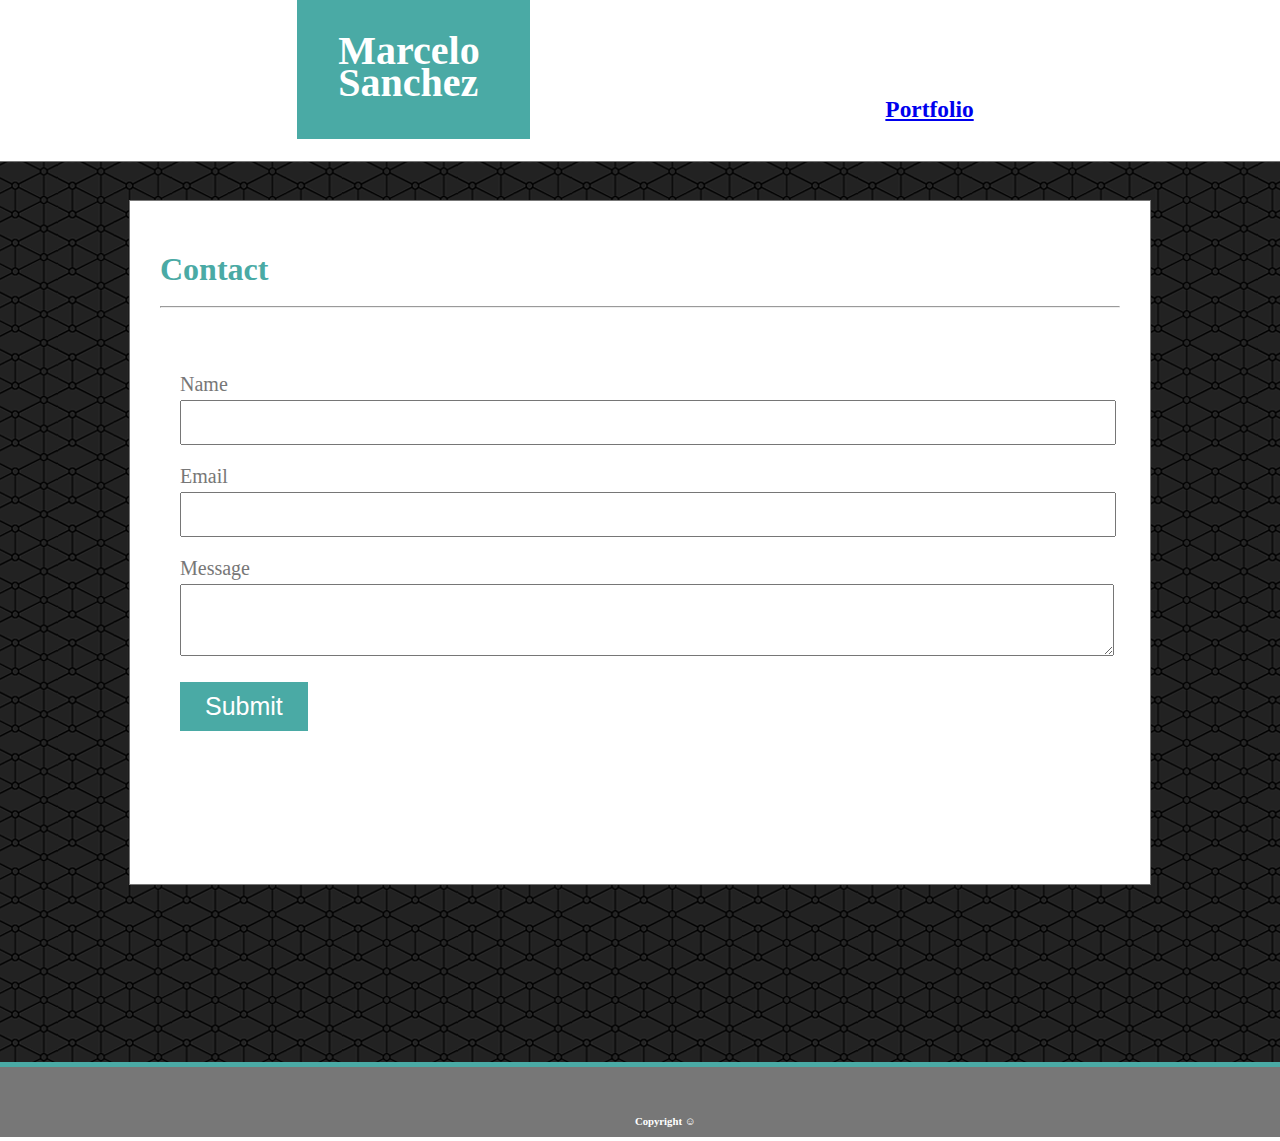
<file: contact.html>
<!DOCTYPE html>
<html>

<head>
    <title>My Profile</title>
    <link rel="stylesheet" type="text/css" href="assets/css/style_contact.css">
</head>

<body>
    <div class="header">
        <div id="name">
            <h1>Marcelo Sanchez</h1>
        </div>
        <div id="list">
            <a href="portfolio.html">
                <h3>Portfolio</h3>
            </a>
        </div>
    </div>

    <div class="section">
        <div id="title">
            <h1>Contact</h1>
            <hr>
            <br>
            <form class="first-form">
                <div class="form-group">
                    <label>Name </label>
                    <input type="text" name="name">
                </div>
                <div class="form-group">
                    <label>Email </label>
                    <input type="text" name="email">
                </div>
                <div class="form-group">
                    <label>Message </label>
                    <textarea name="message"></textarea>
                </div>
                <input class="button" type="submit" value="Submit" name="">

        </div>
        </form>
    </div>
    </div>


    <div class="footer">
        <footer>
            <div id="copyright">
                <h6>Copyright ☺</h6>
            </div>
        </footer>
    </div>
</body>

</html>
</file>
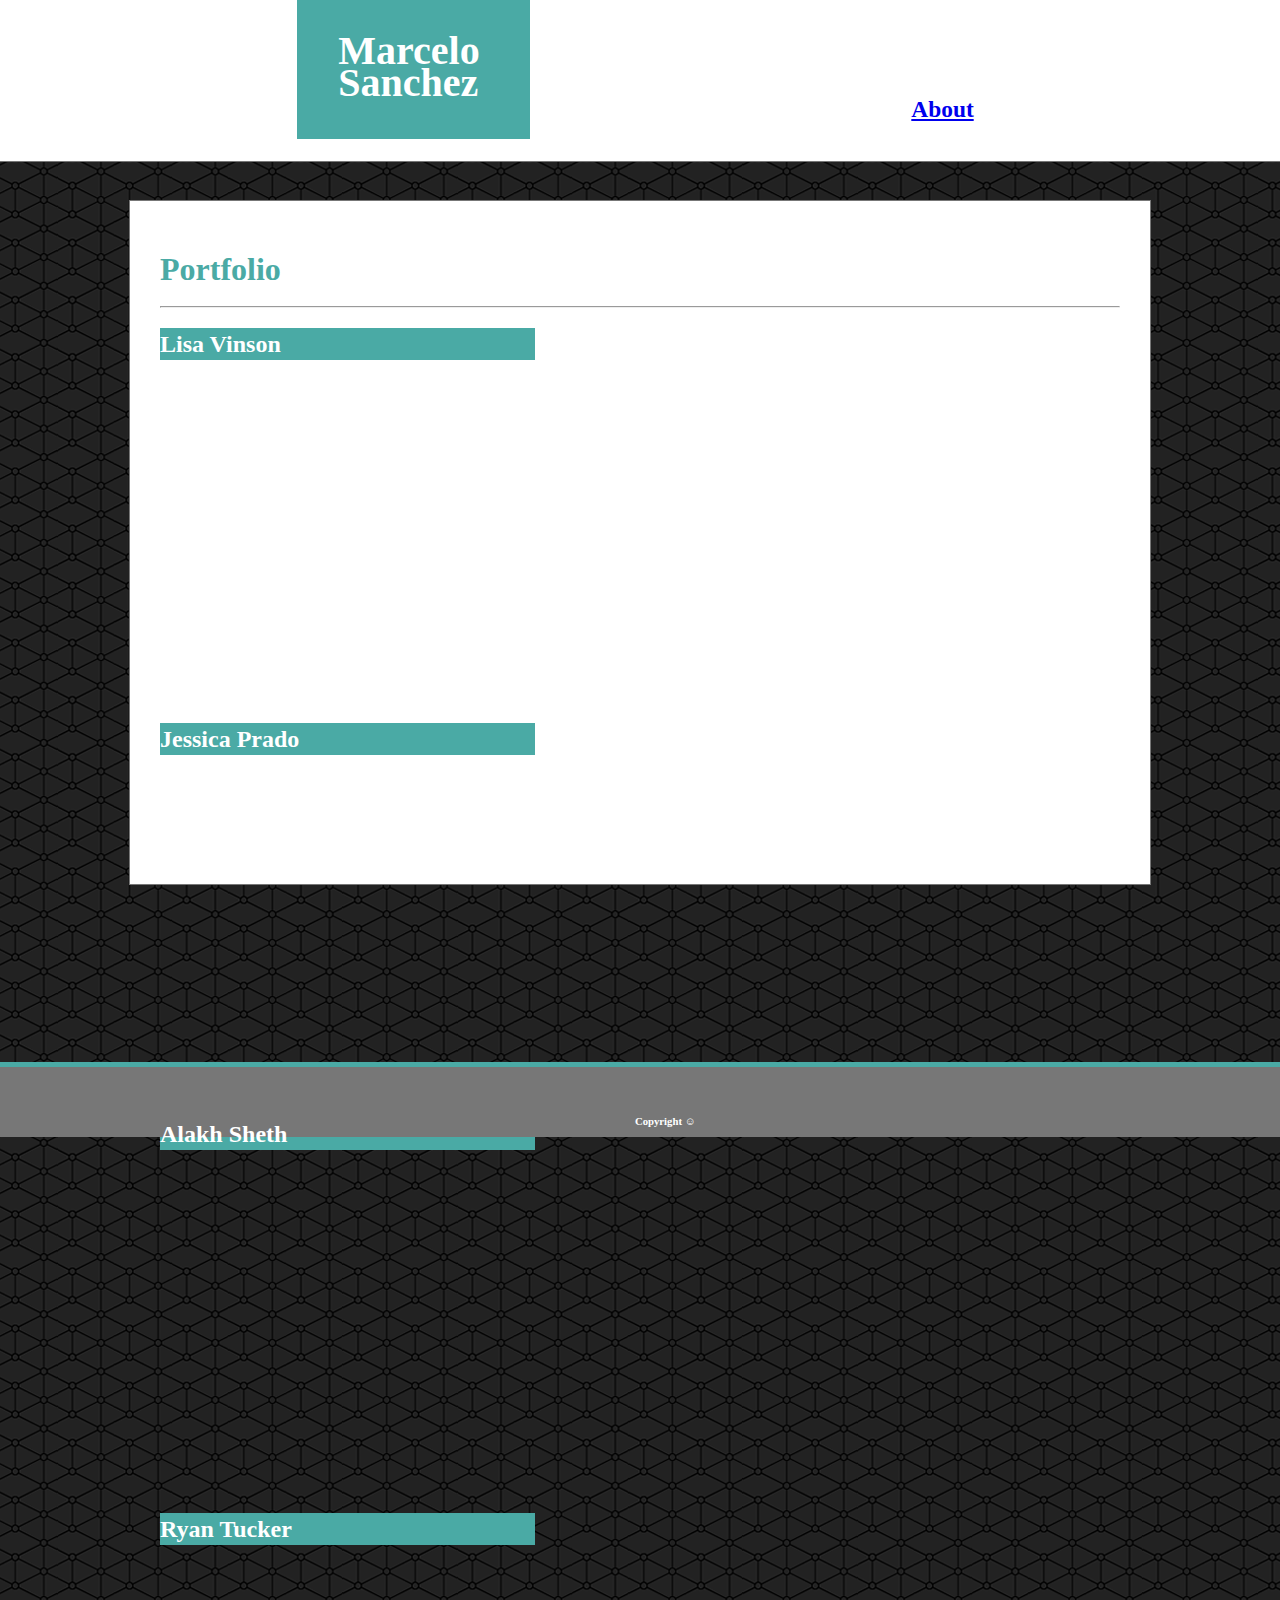
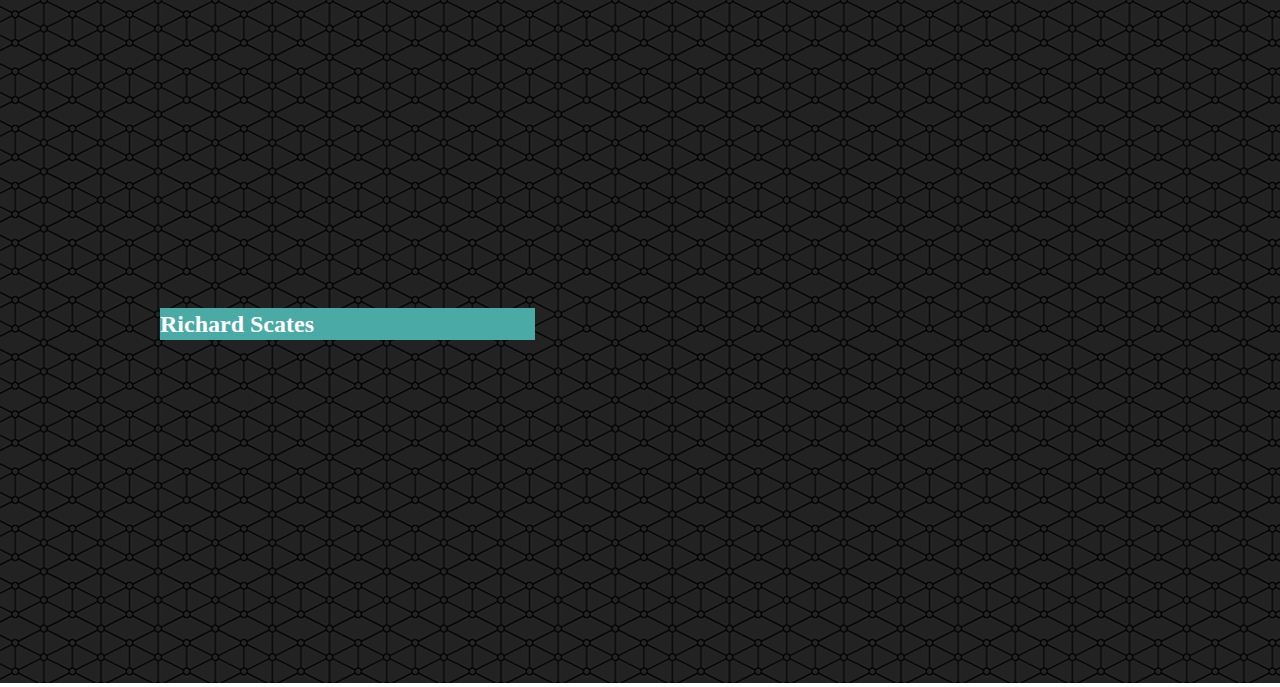
<file: portfolio.html>
<!DOCTYPE html>
<html>

<head>
    <title>My Profile</title>
    <link rel="stylesheet" type="text/css" href="assets/css/style_portfolio.css">
</head>

<body>
    <div class="header">
        <div id="name">
            <h1>Marcelo Sanchez</h1>
        </div>
        <div id="list">
            <a href="index.html">
                <h3>About</h3>
            </a>
        </div>
    </div>

    </hr>


    <div class="section">
        <div id="title">
            <h1>Portfolio</h1>


            <hr>

            <div class="boxA">
                <div id="text">
                    <h2>Lisa Vinson</h2>
                </div>
            </div>
            <div class="boxB">
                <div id="text">
                    <h2>Jessica Prado</h2>
                </div>
            </div>
            <div class="boxC">
                <div id="text">
                    <h2>Alakh Sheth</h2>
                </div>
            </div>
            <div class="boxD">
                <div id="text">
                    <h2>Ryan Tucker</h2>
                </div>
            </div>
            <div class="boxE">
                <div id="text">
                    <h2>Richard Scates</h2>
                </div>
            </div>
        </div>
    </div>
    <div class="footer">
        <footer>
            <div id="copyright">
                <h6>Copyright ☺</h6>
            </div>

        </footer>
    </div>
</body>

</html>
</file>
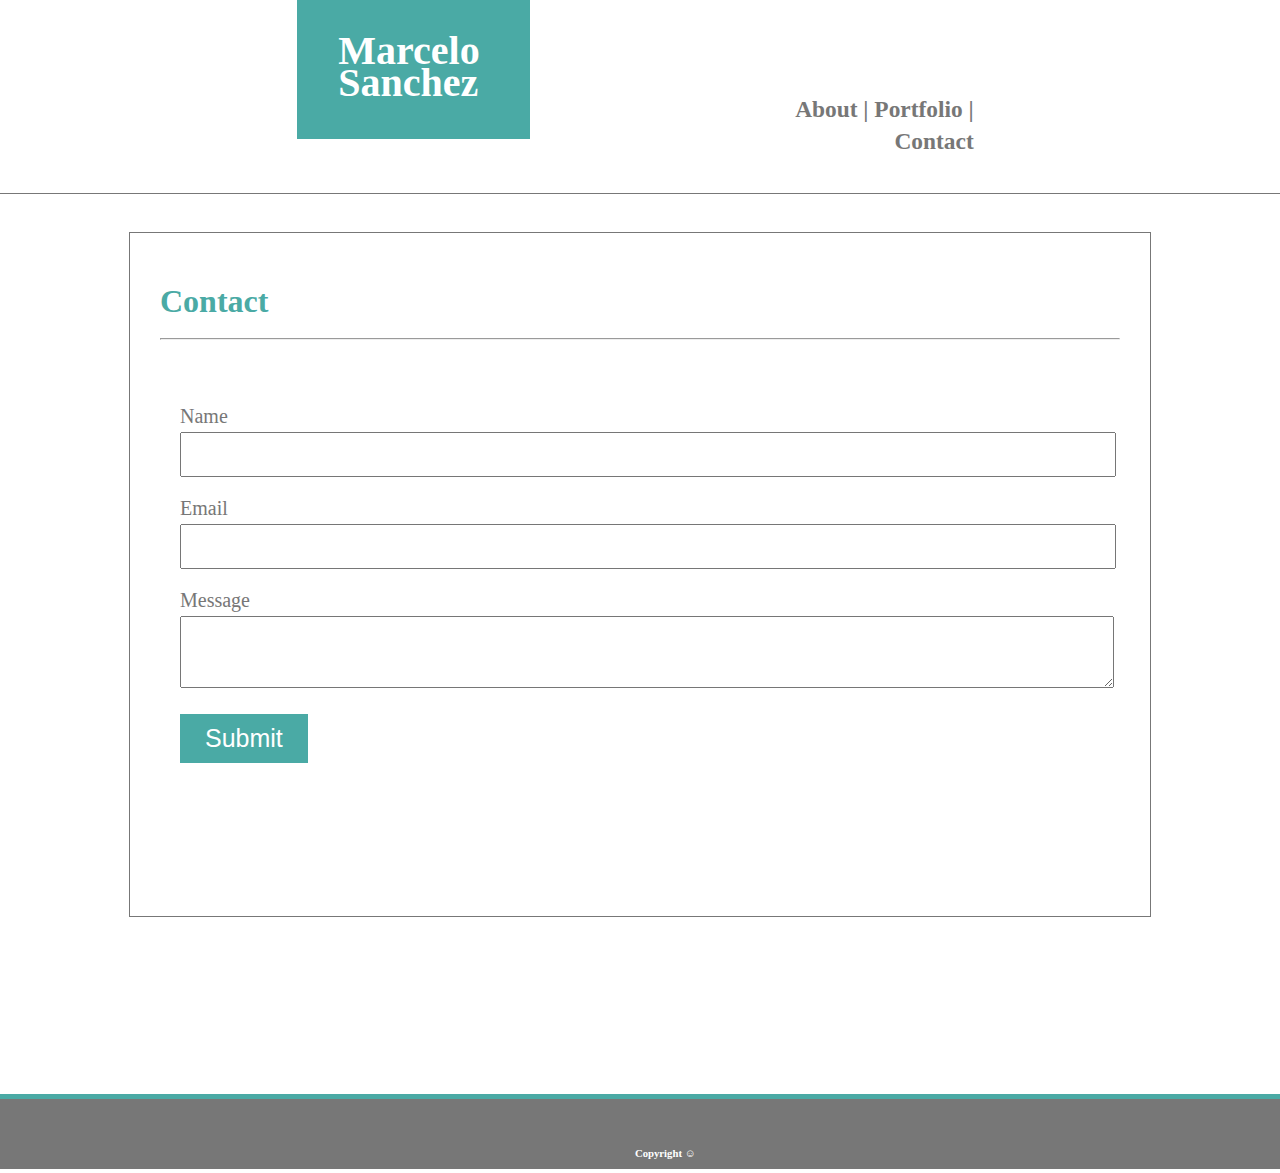
<file: Contact/contact.html>
<!DOCTYPE html>
<html>
    <head>
        <title>My Profile</title>
        <link rel="stylesheet" type="text/css" href="style.css">
    </head>
    <body>
        <div class= "header">
            <div id="name">
                <h1>Marcelo Sanchez</h1>
            </div>
            <div id="list">
                <h3>About | Portfolio | Contact</h3>
            </div>
        </div>

        <div class="section">
            <div id="title">
                <h1>Contact</h1>
            <hr>
        <br>
    <form class="first-form">
        <div class="form-group">
            <label>Name </label>
            <input type="text" name="name">
        </div>
        <div class="form-group">
                <label>Email </label>
                <input type="text" name="email">
        </div>
        <div class="form-group">
                <label>Message </label>
                <textarea name="message"></textarea>
        </div>
        <input class="button" type="submit" value="Submit" name="">

        </div>
                </form>
            </div>
        </div>
                
           
        <div class="footer">
            <footer>
                <div id="copyright">
                    <h6>Copyright ☺</h6>
                </div>  
            </footer>
        </div>
    </body>
</html>
</file>
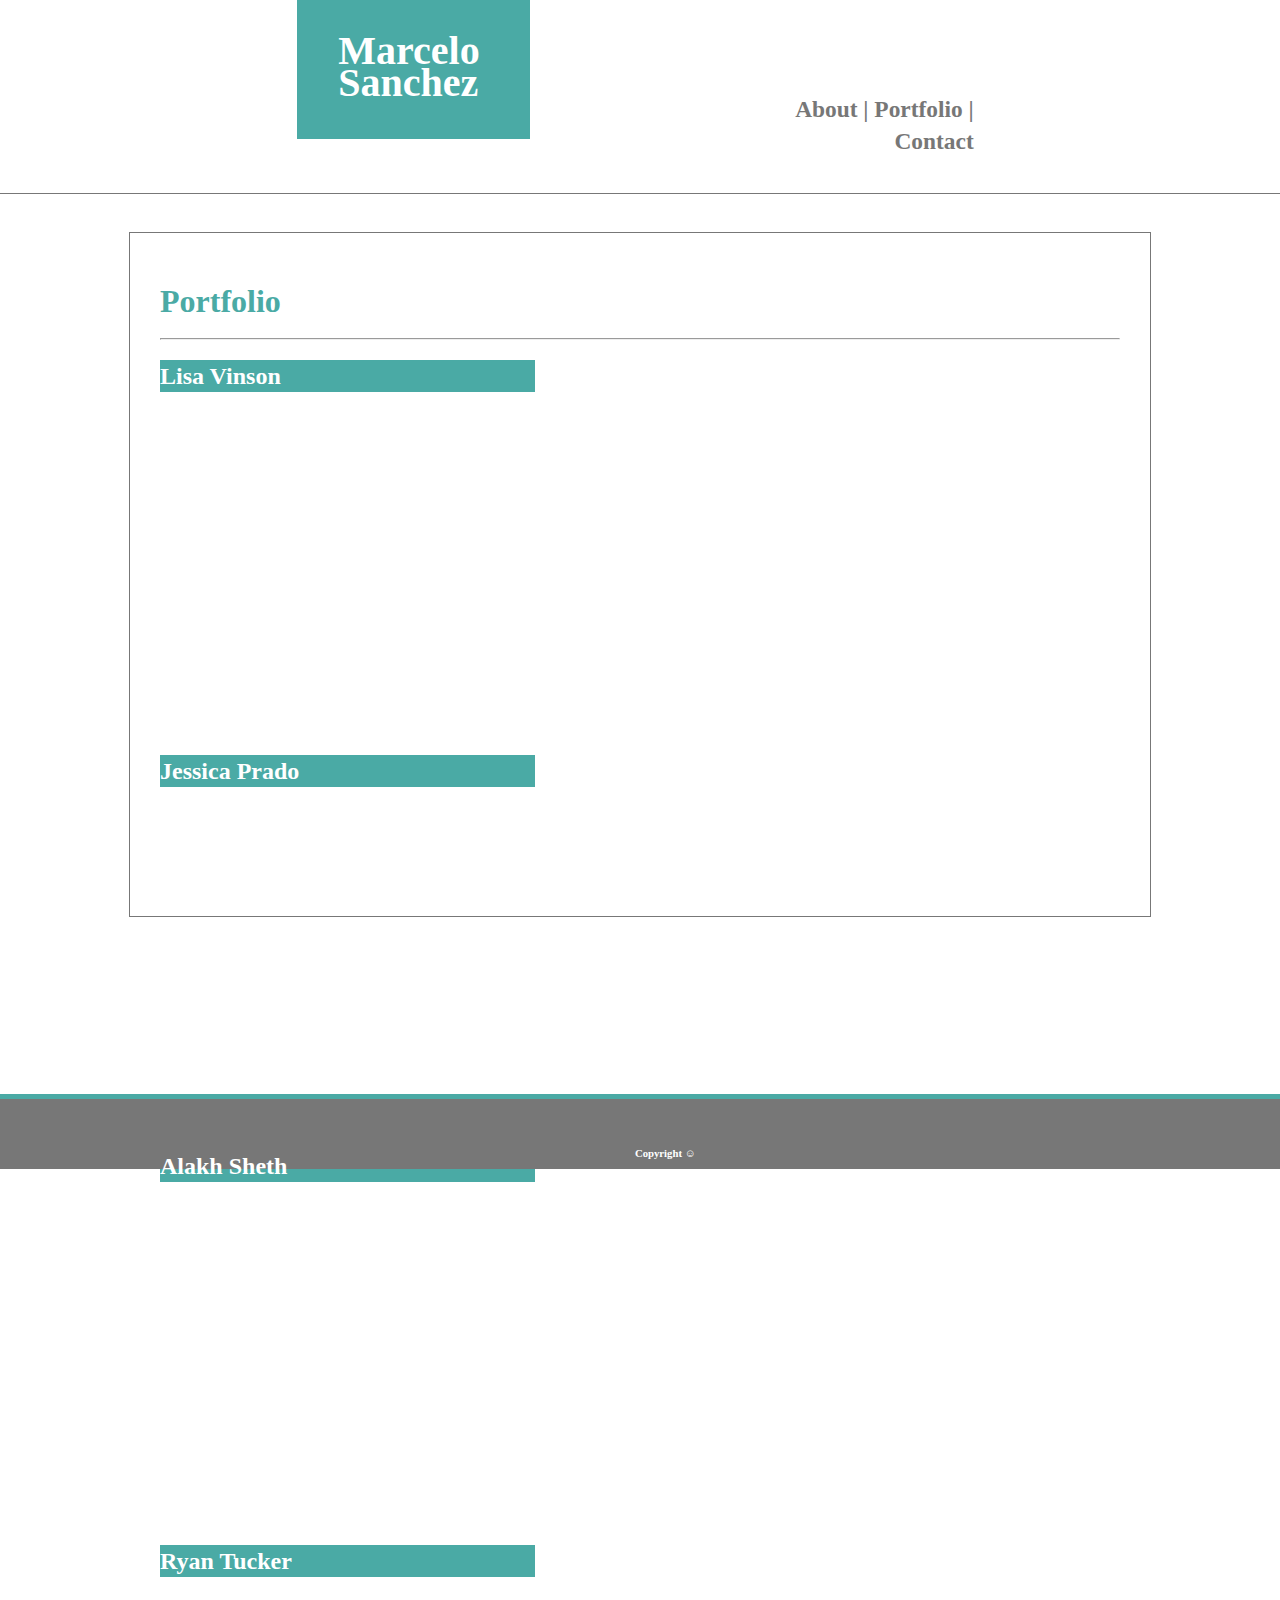
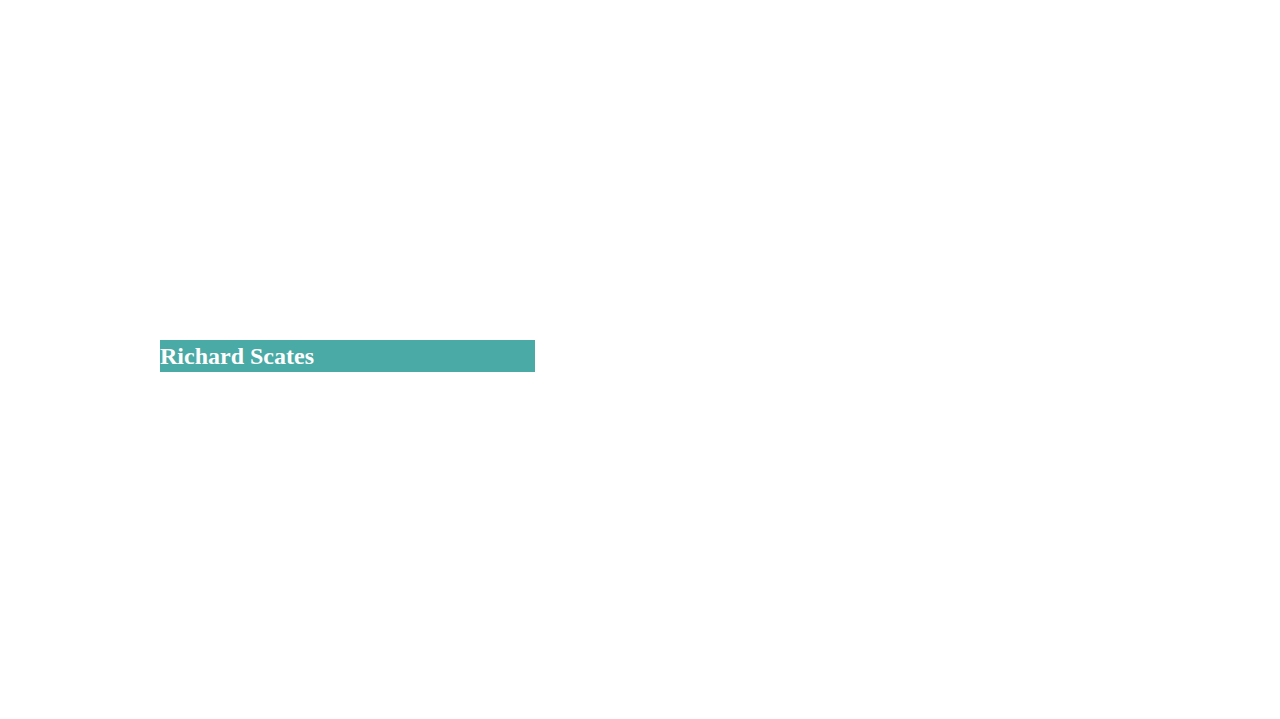
<file: Portfolio/portfolio.html>
<!DOCTYPE html>
<html>
    <head>
        <title>My Profile</title>
        <link rel="stylesheet" type="text/css" href="style.css">
    </head>
    <body>
        <div class= "header">
            <div id="name">
                <h1>Marcelo Sanchez</h1>
            </div>
            <div id="list">
                <h3>About | Portfolio | Contact</h3>
            </div>
        </div>
        
    </hr>
            

        <div class="section">
            <div id="title">
                <h1>Portfolio</h1>
            

                <hr>
            
            <div class="boxA"> 
                <div id="text">
                    <h2>Lisa Vinson</h2>
                </div>
            </div>
            <div class="boxB">
                <div id="text">
                    <h2>Jessica Prado</h2>
                </div>
            </div>
            <div class="boxC">
                <div id="text">
                    <h2>Alakh Sheth</h2>
                </div>
            </div>
            <div class="boxD">
                <div id="text">
                    <h2>Ryan Tucker</h2>
                </div>
            </div>
            <div class="boxE">
                <div id="text">
                    <h2>Richard Scates</h2>
                </div>
            </div>
            </div> 
        </div>
        <div class="footer">
            <footer>
                <div id="copyright">
                    <h6>Copyright ☺</h6>
                </div>
             
            </footer>
        </div>
    </body>
</html>
</file>
<file: assets/css/style_contact.css>
body {

    line-height: 2em;
    background-image: url(../images/connectwork.png);
 
 }
 #list:hover {
 
    color: white;

 }

 .header {
 
 background-color: white;
 font-size: 20px;
 padding-top: 1%;
 padding-bottom: 1%;
 margin-bottom: 3%;
 margin-right: -5%;
 margin-left: -5%;
 margin-top: -1%;
 border-bottom: .5px #777 solid
 
 }
 
 #name {
 
    background-color: #4aaaa5;
    width: 150px;
    color: #fff;
    margin-left: 25.3%;
    margin-top: -1%;
    margin-bottom: 1.4%;
    padding-bottom: 1%;
    padding-top: 1%;
    padding-left: 3%;
    padding-right: 3%;
 
  }
  
 #list {
 
 background-color: white;
 text-align: right;
 margin-left: 61%;
 margin-right: 26%;
 margin-top: -5%;
 color: #777;
 
 }
 
 .section {
 
    border: 10px;
    height: 400px;
    background-color: white;
    width: 960px;
    margin: auto;
    padding: 30px;
    padding-bottom: 20%;
    border: 0.5px #777 solid;
    
 }
 
 #title {
 
    font-family: "Georgia", "Times", "Times New Roman", "serif";
    color: #4aaaa5
    
 }

 label {

    color: #777;
    font-size: 20px;
 }

 .first-form {

    padding: 20px;

 }

 .form-group {

    padding-bottom: 15px;

 }

 .first-form label {

    display: block;

 }

 .first-form input[type="text"], .first-form textarea {

    padding: 6px;
    font-size: 25px;
    width: 100%;


 }

 .first-form input[type="submit"] {

    background-color: #4aaaa5;
    color: white;
    padding: 10px 25px;
    font-size: 25px;
    border: none;

 }

 .footer {
 
    background-color: #777;
    text-align: center;
    margin-top: 14%;
    margin-left: -1%;
    margin-right: -5%;
    margin-bottom: -5%;
    padding-top: 1%;
    border-top: 5px #4aaaa5 solid;
    
 }
 
 #copyright {
 
    background-color: #777;
    color: white;
 
 }
</file>
<file: assets/css/style_portfolio.css>
body {

    line-height: 2em;
    background-image: url(../images/connectwork.png);
 
 }
 #list:hover {
 
    color: white
 }
 .header {
 
 background-color: white;
 font-size: 20px;
 padding-top: 1%;
 padding-bottom: 1%;
 margin-bottom: 3%;
 margin-right: -5%;
 margin-left: -5%;
 margin-top: -1%;
 border-bottom: .5px #777 solid
 
 }
 
 #name {
 
    background-color: #4aaaa5;
    width: 150px;
    color: #fff;
    margin-left: 25.3%;
    margin-top: -1%;
    margin-bottom: 1.4%;
    padding-bottom: 1%;
    padding-top: 1%;
    padding-left: 3%;
    padding-right: 3%;
 
  }
  
 #list {
 
 background-color: white;
 text-align: right;
 margin-left: 61%;
 margin-right: 26%;
 margin-top: -5%;
 color: #777;
 
 }
 
 .section {
 
    border: 10px;
    height: 400px;
    background-color: white;
    width: 960px;
    margin: auto;
    padding: 30px;
    padding-bottom: 20%;
    border: 0.5px #777 solid;
    
 }

 .boxA {

    background-image: url("https://ddragon.leagueoflegends.com/cdn/9.11.1/img/champion/Bard.png");
    height: 375px;
    width: 375px;
 }

 .boxB {

    background-image: url("https://ddragon.leagueoflegends.com/cdn/9.11.1/img/champion/Kaisa.png");
    height: 375px;
    width: 375px;
 }

 .boxC {

    background-image: url("https://ddragon.leagueoflegends.com/cdn/9.11.1/img/champion/Pyke.png");
    height: 375px;
    width: 375px;
 }

 .boxD {

    background-image: url("https://ddragon.leagueoflegends.com/cdn/9.11.1/img/champion/Yorick.png");
    height: 375px;
    width: 375px;
 }

 .boxE {

    background-image: url("https://ddragon.leagueoflegends.com/cdn/9.11.1/img/champion/Maokai.png");
    height: 375px;
    width: 375px;
 }
 
 #text {

    background-color: #4aaaa5;
    color: #fff;

 }


 #title {
 
    font-family: "Georgia", "Times", "Times New Roman", "serif";
    color: #4aaaa5
    
 }

 .footer {
 
    background-color: #777;
    text-align: center;
    margin-top: 14%;
    margin-left: -1%;
    margin-right: -5%;
    margin-bottom: -5%;
    padding-top: 1%;
    border-top: 5px #4aaaa5 solid;
    
 }
 
 #copyright {
 
    background-color: #777;
    color: white;
 
 }
</file>
<file: Contact/style.css>
body {

    line-height: 2em;
    background-image: url("file:///C:/Users/adm/Desktop/Basic-Portfolio/assets/images/connectwork.png");
 
 }
 #list:hover {
 
    color: white
 }
 .header {
 
 background-color: white;
 font-size: 20px;
 padding-top: 1%;
 padding-bottom: 1%;
 margin-bottom: 3%;
 margin-right: -5%;
 margin-left: -5%;
 margin-top: -1%;
 border-bottom: .5px #777 solid
 
 }
 
 #name {
 
    background-color: #4aaaa5;
    width: 150px;
    color: #fff;
    margin-left: 25.3%;
    margin-top: -1%;
    margin-bottom: 1.4%;
    padding-bottom: 1%;
    padding-top: 1%;
    padding-left: 3%;
    padding-right: 3%;
 
  }
  
 #list {
 
 background-color: white;
 text-align: right;
 margin-left: 61%;
 margin-right: 26%;
 margin-top: -5%;
 color: #777;
 
 }
 
 .section {
 
    border: 10px;
    height: 400px;
    background-color: white;
    width: 960px;
    margin: auto;
    padding: 30px;
    padding-bottom: 20%;
    border: 0.5px #777 solid;
    
 }
 
 #title {
 
    font-family: "Georgia", "Times", "Times New Roman", "serif";
    color: #4aaaa5
    
 }

 label {

    color: #777;
    font-size: 20px;
 }

 .first-form {

    padding: 20px;

 }

 .form-group {

    padding-bottom: 15px;

 }

 .first-form label {

    display: block;

 }

 .first-form input[type="text"], .first-form textarea {

    padding: 6px;
    font-size: 25px;
    width: 100%;


 }

 .first-form input[type="submit"] {

    background-color: #4aaaa5;
    color: white;
    padding: 10px 25px;
    font-size: 25px;
    border: none;

 }

 .footer {
 
    background-color: #777;
    text-align: center;
    margin-top: 14%;
    margin-left: -1%;
    margin-right: -5%;
    margin-bottom: -5%;
    padding-top: 1%;
    border-top: 5px #4aaaa5 solid;
    
 }
 
 #copyright {
 
    background-color: #777;
    color: white;
 
 }
</file>
<file: Portfolio/style.css>
body {

    line-height: 2em;
    background-image: url("file:///C:/Users/adm/Desktop/Basic-Portfolio/assets/images/connectwork.png");
 
 }
 #list:hover {
 
    color: white
 }
 .header {
 
 background-color: white;
 font-size: 20px;
 padding-top: 1%;
 padding-bottom: 1%;
 margin-bottom: 3%;
 margin-right: -5%;
 margin-left: -5%;
 margin-top: -1%;
 border-bottom: .5px #777 solid
 
 }
 
 #name {
 
    background-color: #4aaaa5;
    width: 150px;
    color: #fff;
    margin-left: 25.3%;
    margin-top: -1%;
    margin-bottom: 1.4%;
    padding-bottom: 1%;
    padding-top: 1%;
    padding-left: 3%;
    padding-right: 3%;
 
  }
  
 #list {
 
 background-color: white;
 text-align: right;
 margin-left: 61%;
 margin-right: 26%;
 margin-top: -5%;
 color: #777;
 
 }
 
 .section {
 
    border: 10px;
    height: 400px;
    background-color: white;
    width: 960px;
    margin: auto;
    padding: 30px;
    padding-bottom: 20%;
    border: 0.5px #777 solid;
    
 }

 .boxA {

    background-image: url("https://ddragon.leagueoflegends.com/cdn/9.11.1/img/champion/Bard.png");
    height: 375px;
    width: 375px;
 }

 .boxB {

    background-image: url("https://ddragon.leagueoflegends.com/cdn/9.11.1/img/champion/Kaisa.png");
    height: 375px;
    width: 375px;
 }

 .boxC {

    background-image: url("https://ddragon.leagueoflegends.com/cdn/9.11.1/img/champion/Pyke.png");
    height: 375px;
    width: 375px;
 }

 .boxD {

    background-image: url("https://ddragon.leagueoflegends.com/cdn/9.11.1/img/champion/Yorick.png");
    height: 375px;
    width: 375px;
 }

 .boxE {

    background-image: url("https://ddragon.leagueoflegends.com/cdn/9.11.1/img/champion/Maokai.png");
    height: 375px;
    width: 375px;
 }
 
 #text {

    background-color: #4aaaa5;
    color: #fff;

 }


 #title {
 
    font-family: "Georgia", "Times", "Times New Roman", "serif";
    color: #4aaaa5
    
 }

 .footer {
 
    background-color: #777;
    text-align: center;
    margin-top: 14%;
    margin-left: -1%;
    margin-right: -5%;
    margin-bottom: -5%;
    padding-top: 1%;
    border-top: 5px #4aaaa5 solid;
    
 }
 
 #copyright {
 
    background-color: #777;
    color: white;
 
 }
</file>
